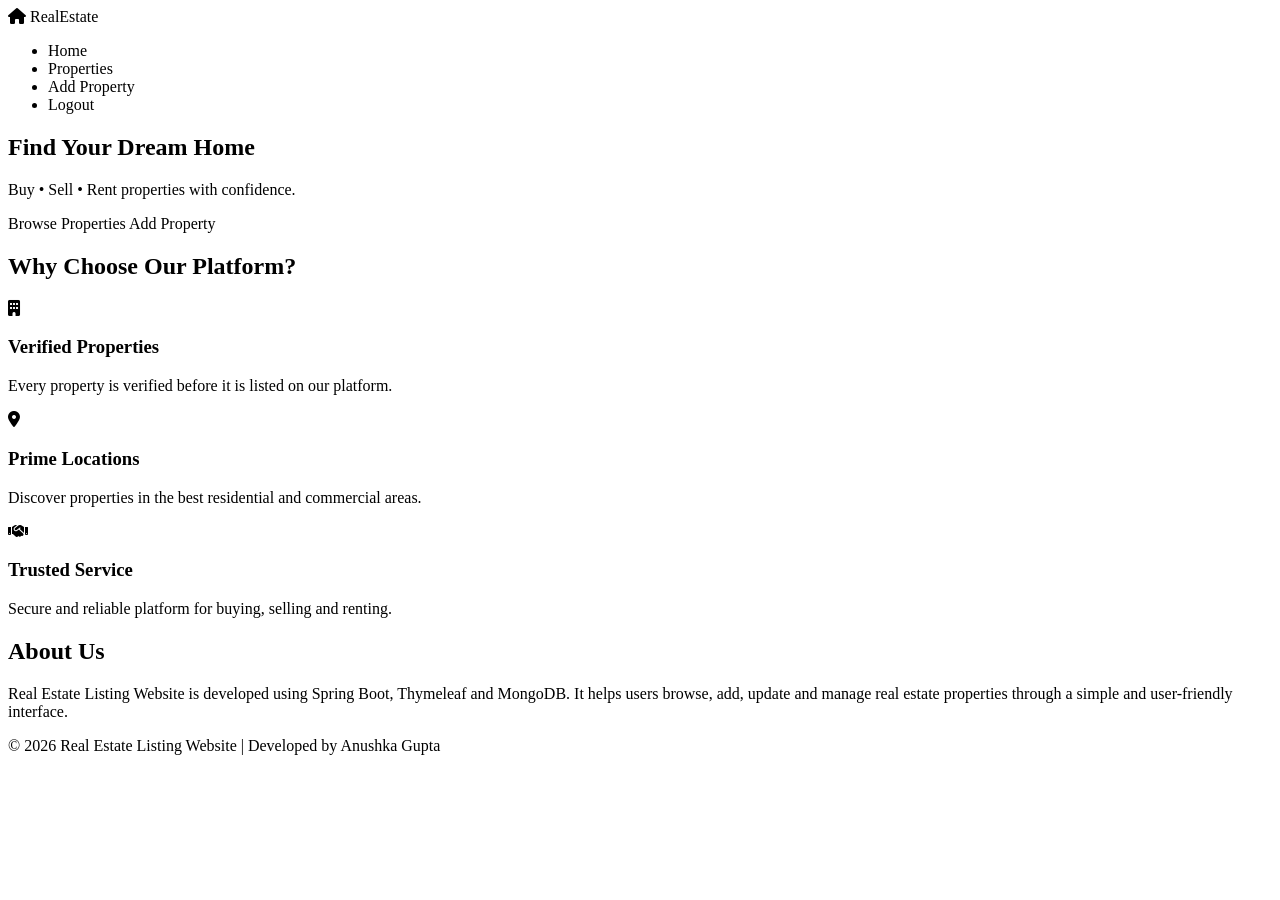
<file: real-estate-listing-website/real-estate-listing-website/src/main/resources/templates/index.html>
<!DOCTYPE html>
<html xmlns:th="http://www.thymeleaf.org">
<html lang="en"></html>

<head>

    <meta charset="UTF-8">
    <meta name="viewport" content="width=device-width, initial-scale=1.0">

    <title>Real Estate Listing Website</title>

    <link rel="stylesheet" th:href="@{/style.css}">

    <link rel="stylesheet"
          href="https://cdnjs.cloudflare.com/ajax/libs/font-awesome/6.7.2/css/all.min.css">

</head>

<body>

<!-- NAVBAR -->

<nav class="navbar">

    <div class="logo">
        <i class="fa-solid fa-house"></i>
        RealEstate
    </div>

    <ul>

        <li><a th:href="@{/}">Home</a></li>

        <li><a th:href="@{/properties}">Properties</a></li>

        <li><a th:href="@{/properties/add}">Add Property</a></li>

        <li><a th:href="@{/logout}">Logout</a></li>

    </ul>

</nav>

<!-- HERO -->

<section class="hero">

    <div class="overlay">

        <h1>Find Your Dream Home</h1>

        <p>
            Buy • Sell • Rent properties with confidence.
        </p>

        <div class="buttons">

            <a th:href="@{/properties}" class="btn">
                Browse Properties
            </a>

            <a th:href="@{/properties/add}" class="btn secondary">
                Add Property
            </a>

        </div>

    </div>

</section>

<!-- FEATURES -->

<section class="features">

    <h2>Why Choose Our Platform?</h2>

    <div class="feature-container">

        <div class="feature-card">

            <i class="fa-solid fa-building"></i>

            <h3>Verified Properties</h3>

            <p>
                Every property is verified before it is listed on our platform.
            </p>

        </div>

        <div class="feature-card">

            <i class="fa-solid fa-location-dot"></i>

            <h3>Prime Locations</h3>

            <p>
                Discover properties in the best residential and commercial areas.
            </p>

        </div>

        <div class="feature-card">

            <i class="fa-solid fa-handshake"></i>

            <h3>Trusted Service</h3>

            <p>
                Secure and reliable platform for buying, selling and renting.
            </p>

        </div>

    </div>

</section>

<!--ABOUT -->

<section class="about">

    <h2>About Us</h2>

    <p>

        Real Estate Listing Website is developed using Spring Boot,
        Thymeleaf and MongoDB. It helps users browse, add,
        update and manage real estate properties through a
        simple and user-friendly interface.

    </p>

</section>

<footer>

    <p>

        © 2026 Real Estate Listing Website | Developed by Anushka Gupta

    </p>

</footer>

</body>

</html>
</file>
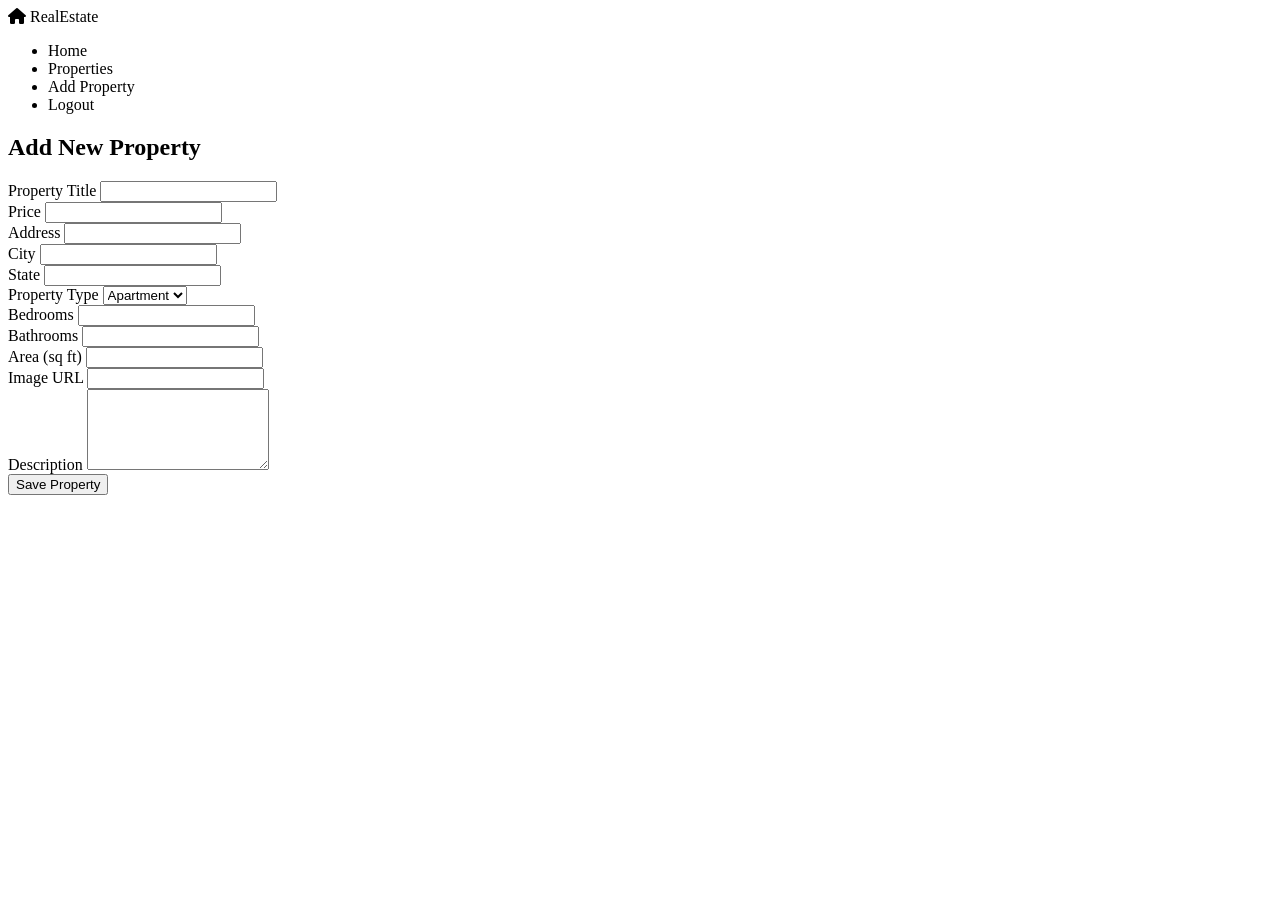
<file: real-estate-listing-website/real-estate-listing-website/src/main/resources/templates/add-property.html>
<!DOCTYPE html>
<html xmlns:th="http://www.thymeleaf.org">
<html lang="en"></html>

<head>

    <meta charset="UTF-8">
    <meta name="viewport" content="width=device-width, initial-scale=1.0">

    <title>Add Property</title>

    <link rel="stylesheet" th:href="@{/style.css}">

    <link rel="stylesheet"
          href="https://cdnjs.cloudflare.com/ajax/libs/font-awesome/6.7.2/css/all.min.css">

</head>

<body>

<nav class="navbar">

     <a th:href="@{/}" class="logo">
        <i class="fa-solid fa-house"></i>
        RealEstate
    </a>

    <ul>
        <li><a th:href="@{/}">Home</a></li>
        <li><a th:href="@{/properties}">Properties</a></li>
        <li><a th:href="@{/properties/add}">Add Property</a></li>
        <li><a th:href="@{/logout}">Logout</a></li>
    </ul>

</nav>

<section class="form-section">

    <div class="form-container">

        <h1>Add New Property</h1>

        <form th:action="@{/properties/save}"
              th:object="${property}"
              method="post">

            <div class="form-grid">

                <div class="form-group">
                    <label>Property Title</label>
                    <input type="text" th:field="*{title}" required>
                </div>

                <div class="form-group">
                    <label>Price</label>
                    <input type="number" th:field="*{price}" required>
                </div>

                <div class="form-group">
                    <label>Address</label>
                    <input type="text" th:field="*{address}" required>
                </div>

                <div class="form-group">
                    <label>City</label>
                    <input type="text" th:field="*{city}" required>
                </div>

                <div class="form-group">
                    <label>State</label>
                    <input type="text" th:field="*{state}" required>
                </div>

                <div class="form-group">
                    <label>Property Type</label>
                    <select th:field="*{propertyType}">
                        <option value="Apartment">Apartment</option>
                        <option value="Villa">Villa</option>
                        <option value="House">House</option>
                        <option value="Plot">Plot</option>
                    </select>
                </div>

                <div class="form-group">
                    <label>Bedrooms</label>
                    <input type="number" th:field="*{bedrooms}" required>
                </div>

                <div class="form-group">
                    <label>Bathrooms</label>
                    <input type="number" th:field="*{bathrooms}" required>
                </div>

                <div class="form-group">
                    <label>Area (sq ft)</label>
                    <input type="number" step="0.1" th:field="*{area}" required>
                </div>

                <div class="form-group">
                    <label>Image URL</label>
                    <input type="text" th:field="*{imageUrl}">
                </div>

            </div>

            <div class="form-group full-width">

                <label>Description</label>

                <textarea rows="5"
                          th:field="*{description}"></textarea>

            </div>

            <button type="submit" class="btn save-btn">

                Save Property

            </button>

        </form>

    </div>

</section>

</body>

</html>
</file>
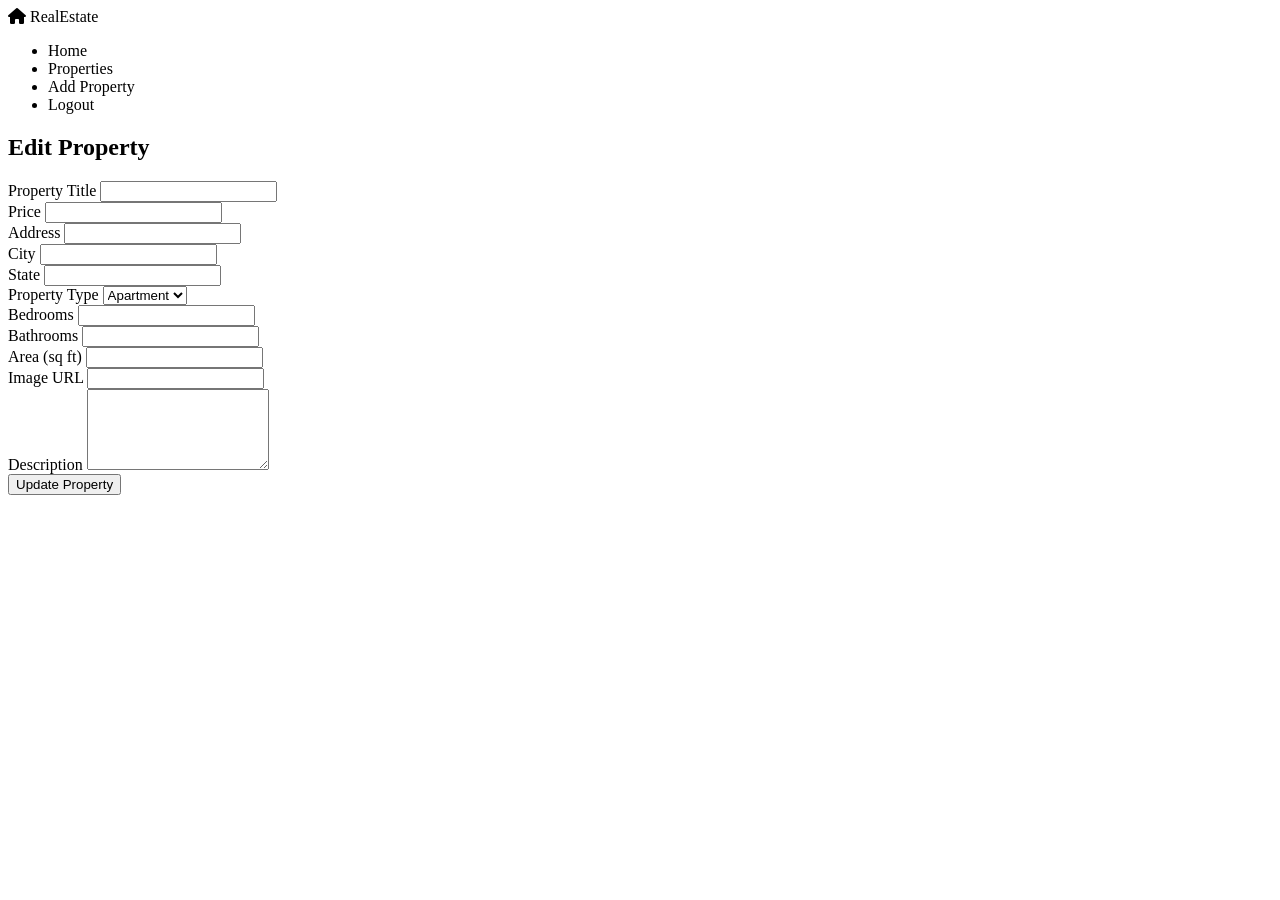
<file: real-estate-listing-website/real-estate-listing-website/src/main/resources/templates/edit-property.html>
<!DOCTYPE html>
<html xmlns:th="http://www.thymeleaf.org">
<html lang="en"></html>

<head>

    <meta charset="UTF-8">
    <meta name="viewport" content="width=device-width, initial-scale=1.0">

    <title>Edit Property</title>

    <link rel="stylesheet" th:href="@{/style.css}">

    <link rel="stylesheet"
          href="https://cdnjs.cloudflare.com/ajax/libs/font-awesome/6.7.2/css/all.min.css">

</head>

<body>

<nav class="navbar">

    <a th:href="@{/}" class="logo">
       <i class="fa-solid fa-house"></i>
       RealEstate
    </a>

    <ul>

        <li><a th:href="@{/}">Home</a></li>
        <li><a th:href="@{/properties}">Properties</a></li>
        <li><a th:href="@{/properties/add}">Add Property</a></li>
        <li><a th:href="@{/logout}">Logout</a></li>

    </ul>

</nav>

<section class="form-section">

    <div class="form-container">

        <h1>Edit Property</h1>

        <form th:action="@{/properties/update}"
              th:object="${property}"
              method="post">

            <!-- Hidden ID -->

            <input type="hidden" th:field="*{id}">

            <div class="form-grid">

                <div class="form-group">
                    <label>Property Title</label>
                    <input type="text" th:field="*{title}" required>
                </div>

                <div class="form-group">
                    <label>Price</label>
                    <input type="number" th:field="*{price}" required>
                </div>

                <div class="form-group">
                    <label>Address</label>
                    <input type="text" th:field="*{address}" required>
                </div>

                <div class="form-group">
                    <label>City</label>
                    <input type="text" th:field="*{city}" required>
                </div>

                <div class="form-group">
                    <label>State</label>
                    <input type="text" th:field="*{state}" required>
                </div>

                <div class="form-group">
                    <label>Property Type</label>

                    <select th:field="*{propertyType}">
                        <option value="Apartment">Apartment</option>
                        <option value="Villa">Villa</option>
                        <option value="House">House</option>
                        <option value="Plot">Plot</option>
                    </select>

                </div>

                <div class="form-group">
                    <label>Bedrooms</label>
                    <input type="number" th:field="*{bedrooms}" required>
                </div>

                <div class="form-group">
                    <label>Bathrooms</label>
                    <input type="number" th:field="*{bathrooms}" required>
                </div>

                <div class="form-group">
                    <label>Area (sq ft)</label>
                    <input type="number" step="0.1" th:field="*{area}" required>
                </div>

                <div class="form-group">
                    <label>Image URL</label>
                    <input type="text" th:field="*{imageUrl}">
                </div>

            </div>

            <div class="form-group full-width">

                <label>Description</label>

                <textarea rows="5"
                          th:field="*{description}"></textarea>

            </div>

            <button type="submit" class="btn save-btn">

                Update Property

            </button>

        </form>

    </div>

</section>

</body>

</html>
</file>
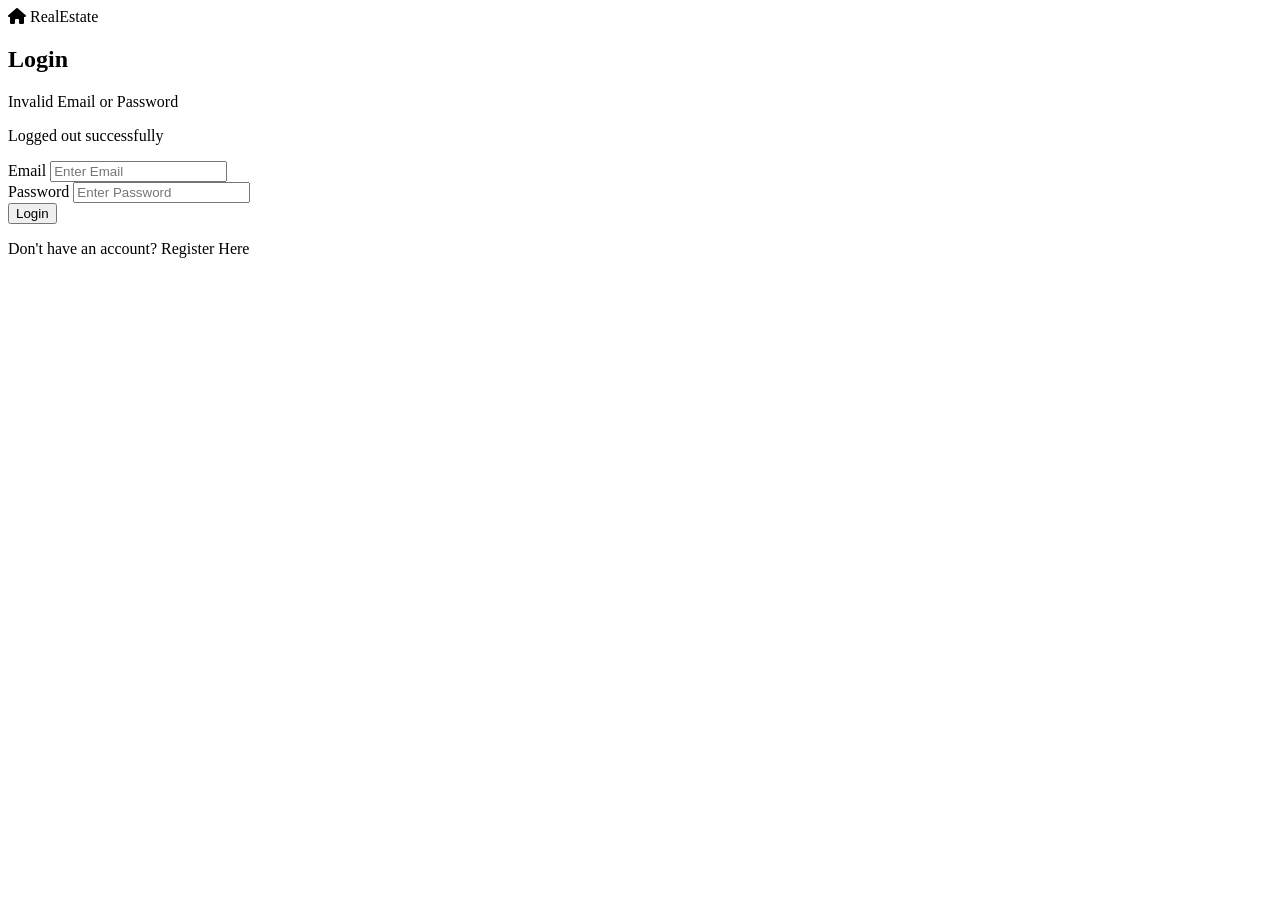
<file: real-estate-listing-website/real-estate-listing-website/src/main/resources/templates/login.html>
<!DOCTYPE html>
<html lang="en" xmlns:th="http://www.thymeleaf.org">

<head>

    <meta charset="UTF-8">
    <meta name="viewport" content="width=device-width, initial-scale=1.0">

    <title>Login</title>

    <link rel="stylesheet" th:href="@{/style.css}">

    <link rel="stylesheet"
          href="https://cdnjs.cloudflare.com/ajax/libs/font-awesome/6.7.2/css/all.min.css">

</head>

<body>

<nav class="navbar">

    <a th:href="@{/}" class="logo">
        <i class="fa-solid fa-house"></i>
           RealEstate
    </a>
</nav>

<section class="login-section">

    <div class="login-card">

        <h2>Login</h2>

        <p th:if="${param.error}" class="error">
            Invalid Email or Password
        </p>

        <p th:if="${param.logout}" class="success">
            Logged out successfully
        </p>

        <form th:action="@{/login}" method="post">

            <div class="form-group">

                <label>Email</label>

                <input type="email"
                       name="username"
                       placeholder="Enter Email"
                       required>

            </div>

            <div class="form-group">

                <label>Password</label>

                <input type="password"
                       name="password"
                       placeholder="Enter Password"
                       required>

            </div>

            <button type="submit" class="btn save-btn">

                Login

            </button>

        </form>

        <p class="register-link">

            Don't have an account?

            <a th:href="@{/signup}">
                Register Here
            </a>

        </p>

    </div>

</section>

</body>

</html>
</file>
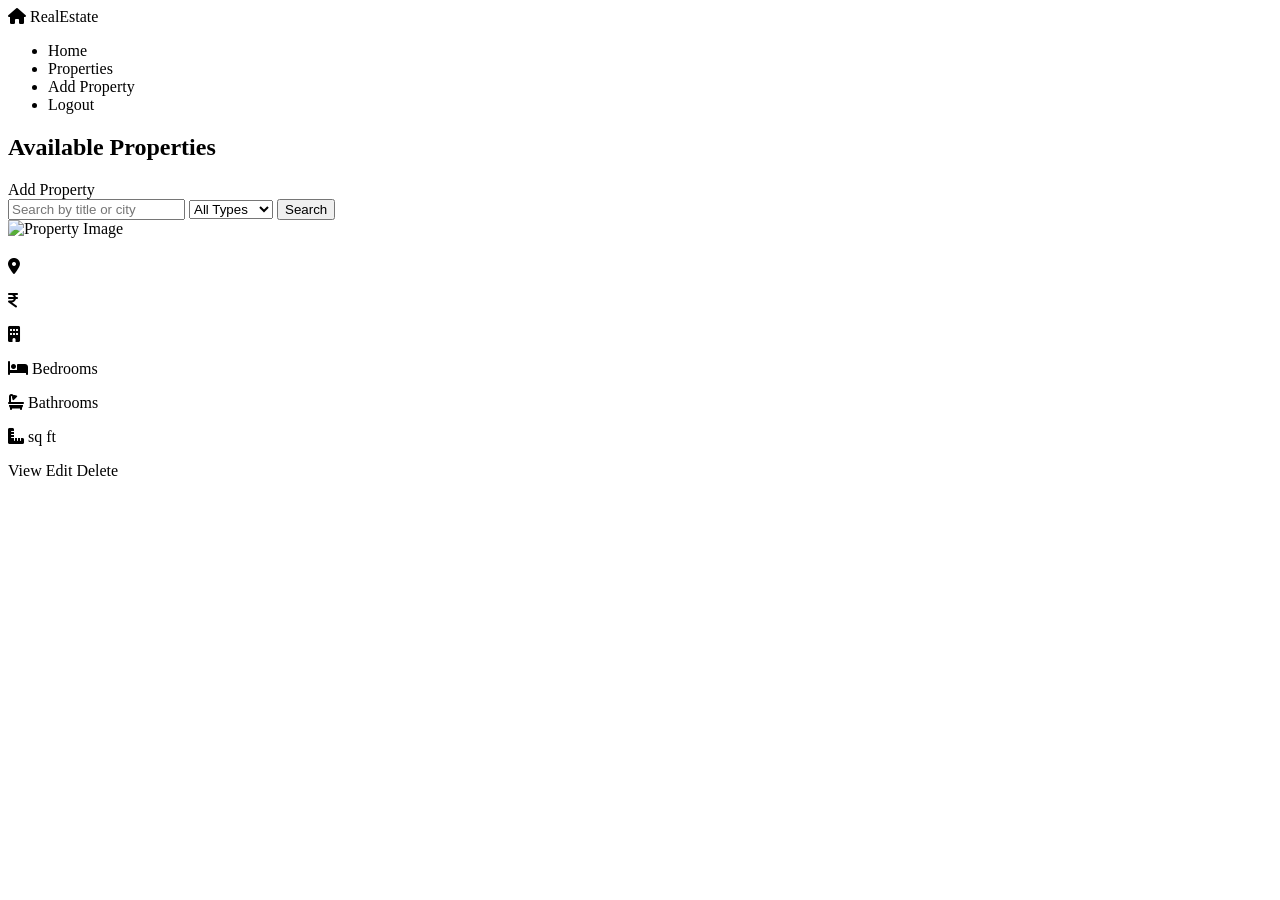
<file: real-estate-listing-website/real-estate-listing-website/src/main/resources/templates/properties.html>
<!DOCTYPE html>
<html lang="en" xmlns:th="http://www.thymeleaf.org">

<head>

    <meta charset="UTF-8">
    <meta name="viewport" content="width=device-width, initial-scale=1.0">

    <title>All Properties</title>

    <link rel="stylesheet" th:href="@{/style.css}">

    <link rel="stylesheet"
          href="https://cdnjs.cloudflare.com/ajax/libs/font-awesome/6.7.2/css/all.min.css">

</head>

<body>

<!-- NAVBAR -->

<nav class="navbar">

    <a th:href="@{/}" class="logo">
        <i class="fa-solid fa-house"></i>
        RealEstate
    </a>

    <ul>

        <li><a th:href="@{/}">Home</a></li>

        <li><a th:href="@{/properties}">Properties</a></li>

        <li><a th:href="@{/properties/add}">Add Property</a></li>

        <li><a th:href="@{/logout}">Logout</a></li>

    </ul>

</nav>

<!-- PROPERTIES -->

<section class="properties-section">

    <div class="heading">

        <h1>Available Properties</h1>

        <a th:href="@{/properties/add}" class="btn">
            Add Property
        </a>

    </div>

    <!-- Search & Filter -->

    <div class="search-filter">

        <form th:action="@{/properties/search}" method="get">

            <input
                    type="text"
                    name="keyword"
                    placeholder="Search by title or city">

            <select name="propertyType">

                <option value="All">All Types</option>

                <option value="Apartment">Apartment</option>

                <option value="Villa">Villa</option>

                <option value="House">House</option>

                <option value="Plot">Plot</option>

            </select>

            <button type="submit" class="btn">

                Search

            </button>

        </form>

    </div>

    <!-- Property Cards -->

    <div class="property-container">

        <div class="property-card"
             th:each="property : ${properties}">

            <img th:src="${property.imageUrl}"
                 alt="Property Image">

            <div class="property-content">

                <h2 th:text="${property.title}"></h2>

                <p>

                    <i class="fa-solid fa-location-dot"></i>

                    <span th:text="${property.city}"></span>

                </p>

                <p>

                    <i class="fa-solid fa-indian-rupee-sign"></i>

                    <span th:text="${#numbers.formatDecimal(property.price,0,'COMMA',0,'POINT')}"></span>

                </p>

                <p>

                    <i class="fa-solid fa-building"></i>

                    <span th:text="${property.propertyType}"></span>

                </p>

                <p>

                    <i class="fa-solid fa-bed"></i>

                    <span th:text="${property.bedrooms}"></span>

                    Bedrooms

                </p>

                <p>

                    <i class="fa-solid fa-bath"></i>

                    <span th:text="${property.bathrooms}"></span>

                    Bathrooms

                </p>

                <p>

                    <i class="fa-solid fa-ruler-combined"></i>

                    <span th:text="${property.area}"></span>

                    sq ft

                </p>

                <div class="buttons">

                    <a th:href="@{/properties/{id}(id=${property.id})}"
                       class="btn">

                        View

                    </a>

                    <a th:href="@{/properties/edit/{id}(id=${property.id})}"
                       class="btn secondary">

                        Edit

                    </a>

                    <a th:href="@{/properties/delete/{id}(id=${property.id})}"
                       class="btn delete">

                        Delete

                    </a>

                </div>

            </div>

        </div>

    </div>

</section>

</body>

</html>
</file>
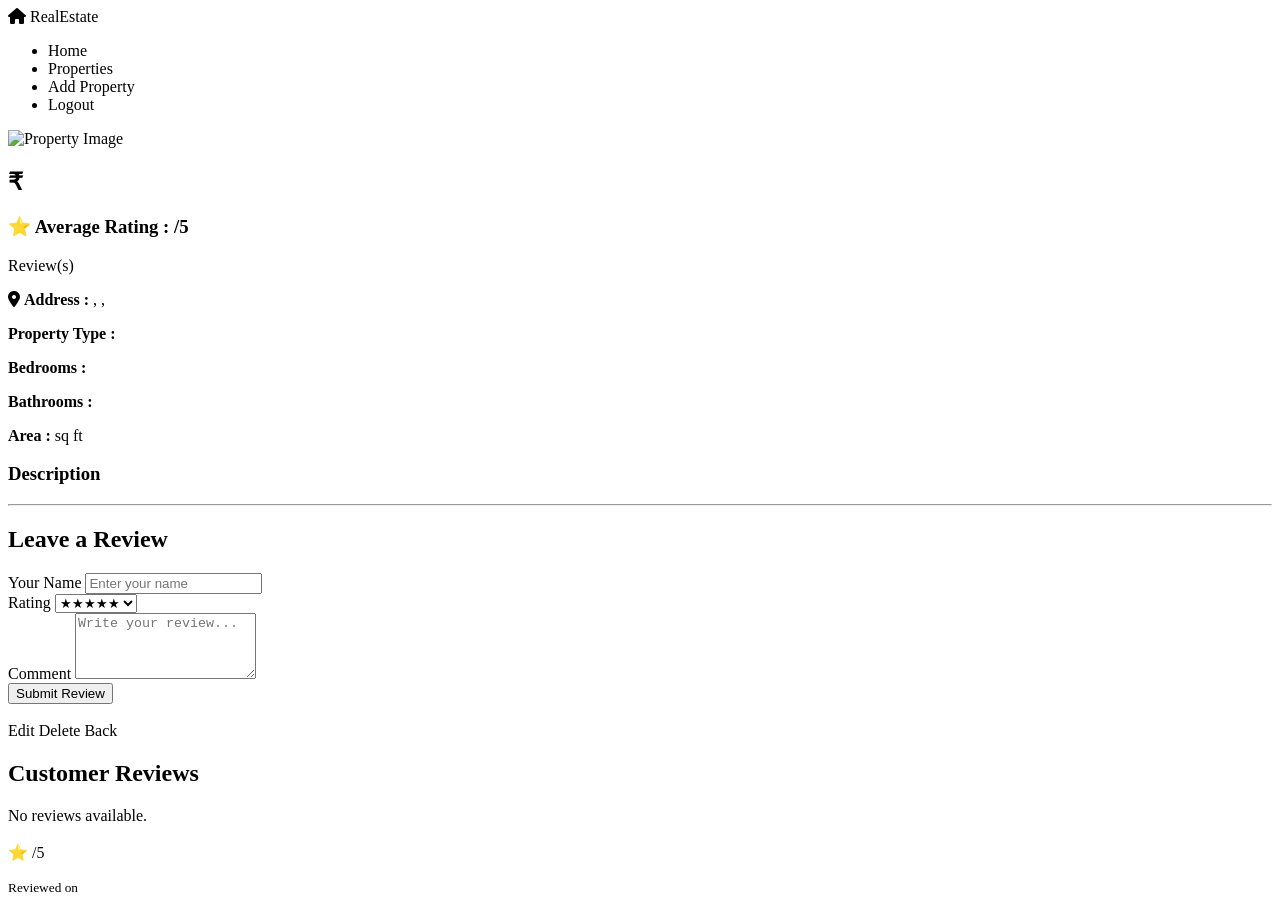
<file: real-estate-listing-website/real-estate-listing-website/src/main/resources/templates/property-details.html>
<!DOCTYPE html>
<html lang="en" xmlns:th="http://www.thymeleaf.org">

<head>

    <meta charset="UTF-8">
    <meta name="viewport" content="width=device-width, initial-scale=1.0">

    <title>Property Details</title>

    <link rel="stylesheet" th:href="@{/style.css}">

    <link rel="stylesheet"
          href="https://cdnjs.cloudflare.com/ajax/libs/font-awesome/6.7.2/css/all.min.css">

</head>

<body>

<nav class="navbar">

    <a th:href="@{/}" class="logo">
        <i class="fa-solid fa-house"></i>
        RealEstate
    </a>

    <ul>

        <li><a th:href="@{/}">Home</a></li>
        <li><a th:href="@{/properties}">Properties</a></li>
        <li><a th:href="@{/properties/add}">Add Property</a></li>
        <li><a th:href="@{/logout}">Logout</a></li>

    </ul>

</nav>

<section class="details-section">

    <div class="details-container">

        <div class="image-section">

            <img th:src="${property.imageUrl}" alt="Property Image">

        </div>

        <div class="info-section">

            <h1 th:text="${property.title}"></h1>

            <h2 class="price">
                ₹
                <span th:text="${#numbers.formatDecimal(property.price,0,'COMMA',0,'POINT')}"></span>
            </h2>

            <div class="rating-summary">

                <h3>
                    ⭐ Average Rating :
                    <span th:text="${#numbers.formatDecimal(averageRating,1,1)}"></span>/5
                </h3>

                <p>
                    <span th:text="${reviewCount}"></span> Review(s)
                </p>

            </div>

            <p>
                <i class="fa-solid fa-location-dot"></i>

                <strong>Address :</strong>

                <span th:text="${property.address}"></span>,
                <span th:text="${property.city}"></span>,
                <span th:text="${property.state}"></span>
            </p>

            <p>
                <strong>Property Type :</strong>
                <span th:text="${property.propertyType}"></span>
            </p>

            <p>
                <strong>Bedrooms :</strong>
                <span th:text="${property.bedrooms}"></span>
            </p>

            <p>
                <strong>Bathrooms :</strong>
                <span th:text="${property.bathrooms}"></span>
            </p>

            <p>
                <strong>Area :</strong>
                <span th:text="${property.area}"></span> sq ft
            </p>

            <h3>Description</h3>

            <p th:text="${property.description}"></p>

            <hr>

            <!-- ================= REVIEW FORM ================= -->

            <h2>Leave a Review</h2>

            <form th:action="@{/reviews/save}" method="post">

                <input type="hidden"
                  name="propertyId"
                  th:value="${property.id}" />

                <div class="form-group">

                  <label>Your Name</label>

                  <input type="text"
                   name="userName"
                   placeholder="Enter your name"
                   required>

                </div>

               <div class="form-group">

                 <label>Rating</label>

                <select name="rating" required>

                  <option value="5">★★★★★</option>
                  <option value="4">★★★★☆</option>
                  <option value="3">★★★☆☆</option>
                  <option value="2">★★☆☆☆</option>
                  <option value="1">★☆☆☆☆</option>

                </select>

              </div>

            <div class="form-group">

             <label>Comment</label>

               <textarea
                  name="comment"
                  rows="4"
                  placeholder="Write your review..."
                  required></textarea>

            </div>

            <button type="submit" class="btn">
               Submit Review
            </button>

        </form>

            <br>

            <div class="buttons">

                <a th:href="@{/properties/edit/{id}(id=${property.id})}"
                   class="btn">
                    Edit
                </a>

                <a th:href="@{/properties/delete/{id}(id=${property.id})}"
                   class="btn delete">
                    Delete
                </a>

                <a th:href="@{/properties}"
                   class="btn secondary">
                    Back
                </a>

            </div>

        </div>

    </div>

</section>

<!-- ================= CUSTOMER REVIEWS ================= -->

<section class="details-section">

    <h2>Customer Reviews</h2>

    <div th:if="${#lists.isEmpty(reviews)}">

        <p>No reviews available.</p>

    </div>

    <div th:each="review : ${reviews}"
         class="review-card">

        <h3 th:text="${review.userName}"></h3>

        <p>

            ⭐
            <span th:text="${review.rating}"></span>/5

        </p>

        <p th:text="${review.comment}"></p>

        <small>

            Reviewed on

            <span th:text="${review.reviewDate}"></span>

        </small>

    </div>

</section>

</body>

</html>
</file>
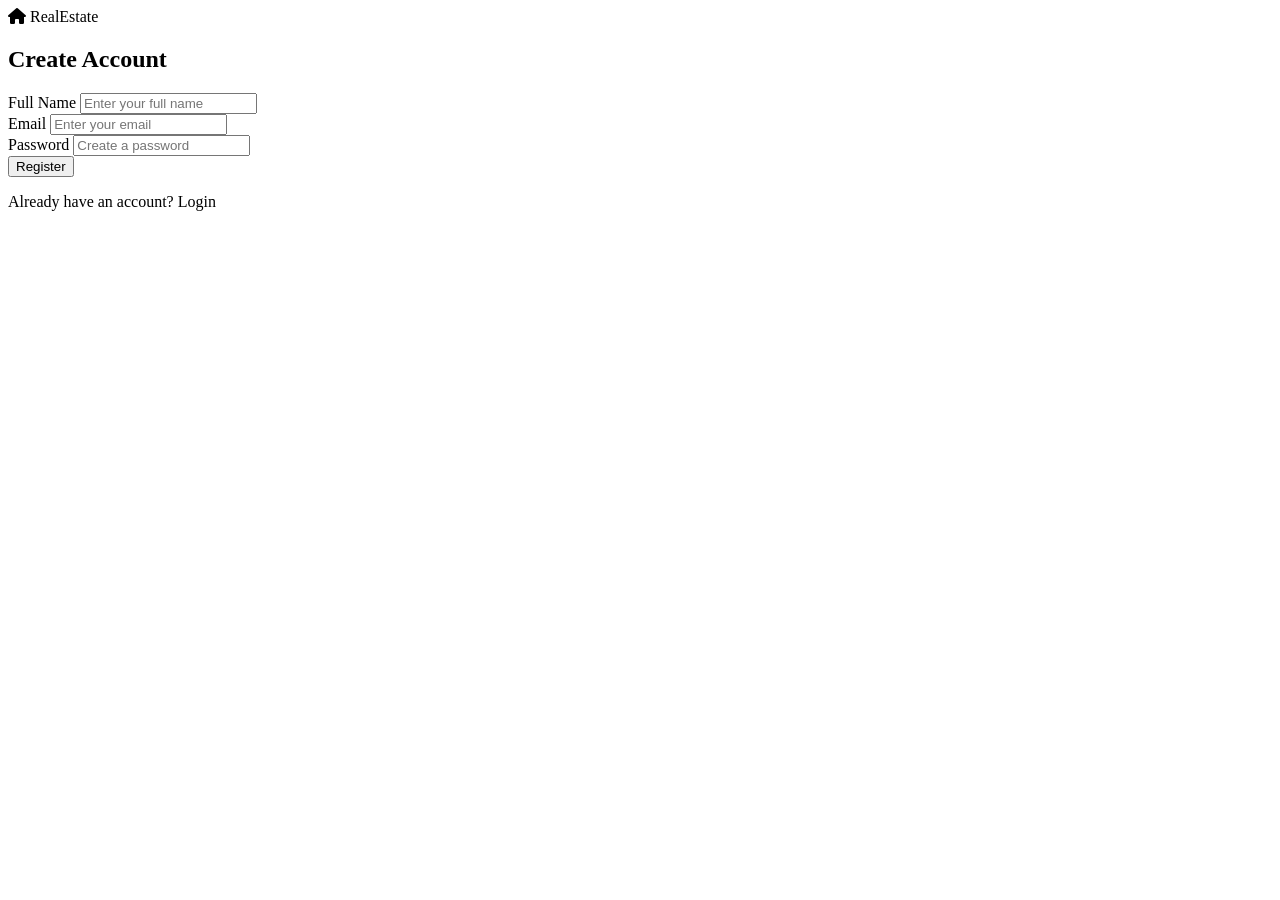
<file: real-estate-listing-website/real-estate-listing-website/src/main/resources/templates/signup.html>
<!DOCTYPE html>
<html lang="en" xmlns:th="http://www.thymeleaf.org">

<head>

    <meta charset="UTF-8">
    <meta name="viewport" content="width=device-width, initial-scale=1.0">

    <title>Sign Up</title>

    <link rel="stylesheet" th:href="@{/style.css}">

    <link rel="stylesheet"
          href="https://cdnjs.cloudflare.com/ajax/libs/font-awesome/6.7.2/css/all.min.css">

</head>

<body>

<nav class="navbar">

    <div class="logo">

        <i class="fa-solid fa-house"></i>

        RealEstate

    </div>

</nav>

<section class="login-section">

    <div class="login-card">

        <h2>Create Account</h2>

        <p th:if="${error}" class="error" th:text="${error}"></p>

        <form th:action="@{/signup}"
              th:object="${user}"
              method="post">

            <div class="form-group">

                <label>Full Name</label>

                <input type="text"
                       th:field="*{name}"
                       placeholder="Enter your full name"
                       required>

            </div>

            <div class="form-group">

                <label>Email</label>

                <input type="email"
                       th:field="*{email}"
                       placeholder="Enter your email"
                       required>

            </div>

            <div class="form-group">

                <label>Password</label>

                <input type="password"
                       th:field="*{password}"
                       placeholder="Create a password"
                       required>

            </div>

            <button type="submit" class="btn save-btn">

                Register

            </button>

        </form>

        <p class="register-link">

            Already have an account?

            <a th:href="@{/login}">

                Login

            </a>

        </p>

    </div>

</section>

</body>

</html>
</file>
